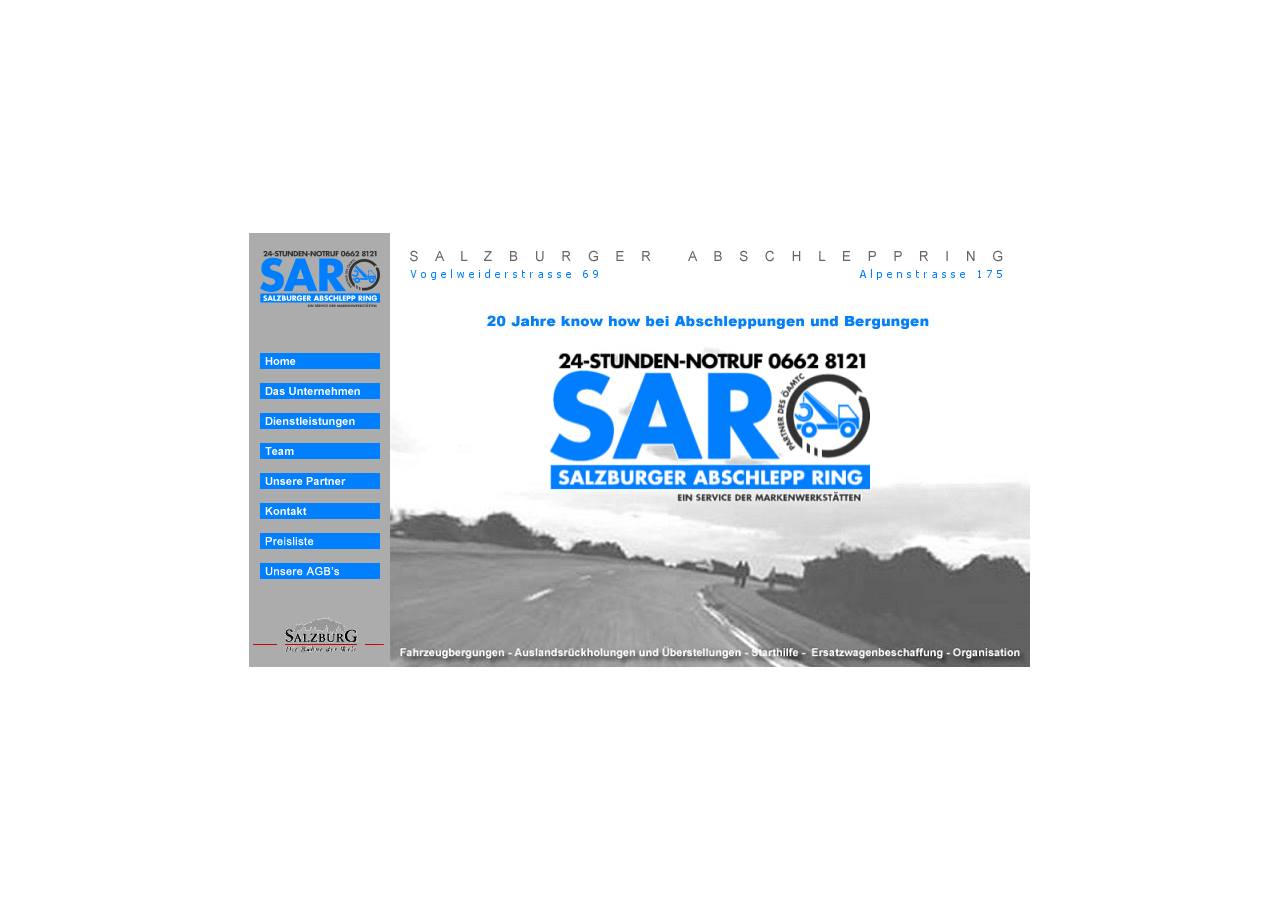
<file: index.htm>
<!-- 
  Author: P.I.C.S. Salzburg, http://www.pics.co.at, office@pics.co.at
  Page: index.htm
  Desc: Frameset
  date: 07-05-2001 wt
  (c) 2001 by Ing. Christian Groesswang / P.I.C.S.
-->

<html>
<head>
	<title>SAR</title>
</head>

<!-- frames -->
<frameset  rows="*,434,*" marginwidth="0" marginheight="0" scrolling="no" frameborder="no" framespacing="0" border="0">
    <frame name="fspacer" src="space.htm" marginwidth="0" marginheight="0" scrolling="no" frameborder="no" framespacing="0" border="0">
	    <frameset  cols="*,141,640,*" marginwidth="0" marginheight="0" scrolling="no" frameborder="no" framespacing="0" border="0">
	        <frame name="fspacer" src="space.htm" marginwidth="0" marginheight="0" scrolling="no" frameborder="no" framespacing="0" border="0">
	        <frame name="fmenu" src="menu.htm" marginwidth="0" marginheight="0" scrolling="no" frameborder="no" framespacing="0" border="0">
	        <frame name="fmain" src="main.htm" marginwidth="0" marginheight="0" scrolling="no" frameborder="no" framespacing="0" border="0">
	        <frame name="fspacer" src="space.htm" marginwidth="0" marginheight="0" scrolling="no" frameborder="no" framespacing="0" border="0">
    	</frameset>
    <frame name="fspacer" src="space.htm" marginwidth="0" marginheight="0" scrolling="no" frameborder="no" framespacing="0" border="0">
</frameset>

<body>
<NOFRAMES>
</NOFRAMES>
</body>
</html>
</file>
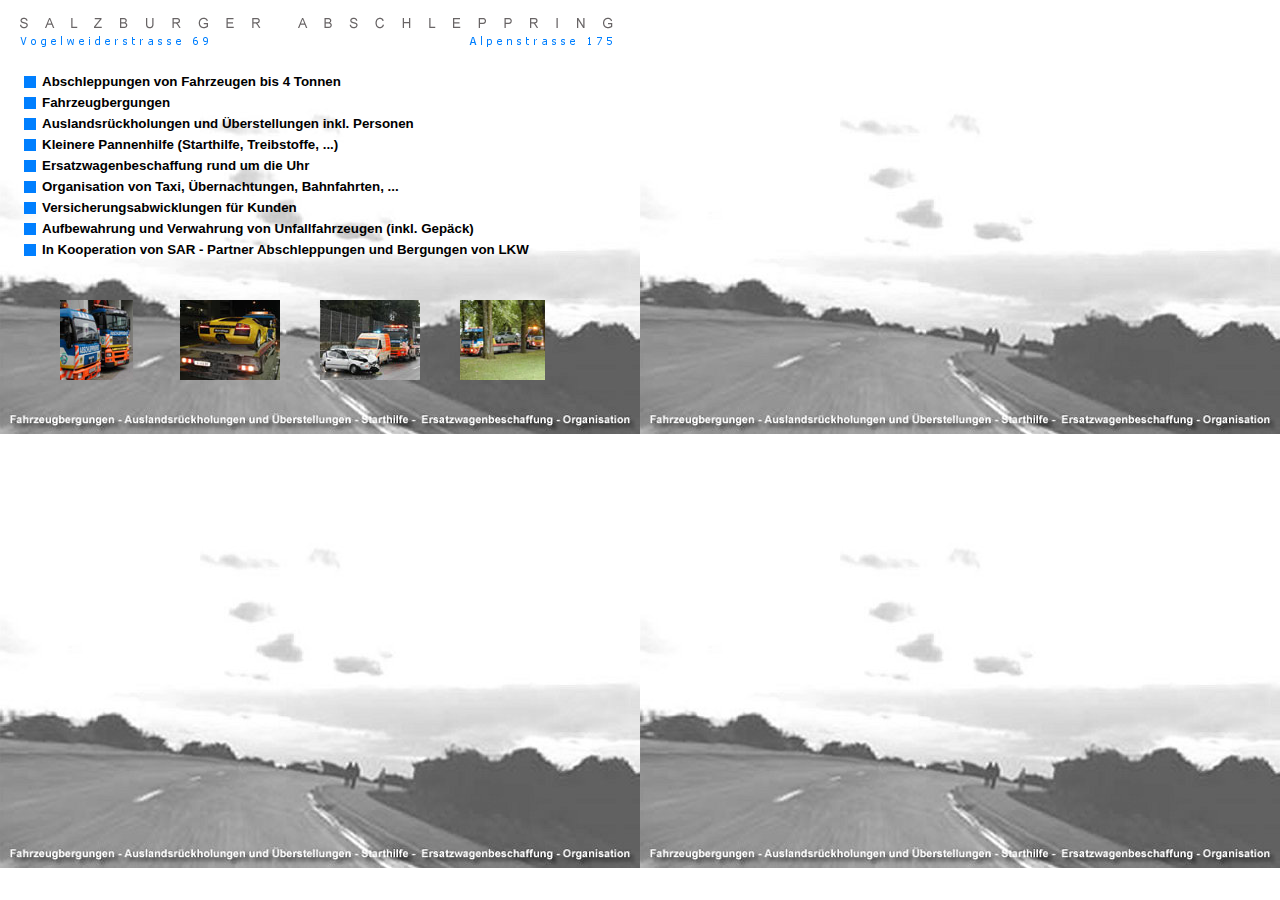
<file: dienstleistung.htm>
<!-- 
  Author: P.I.C.S. Salzburg, http://www.pics.co.at, office@pics.co.at
  Page: dienstleistung.htm
  Desc: Content Dienstleistungen
  date: 08-05-2001 wt
  (c) 2001 by Ing. Christian Groesswang / P.I.C.S.
-->


<html>
<head>
	<title>Dienstleistungen</title>
	<link rel="STYLESHEET" type="text/css" href="css/default.css">
</head>

<body background="images/bg.jpg">
<div style="position:absolute; left:0; top:0;">
<img src="images/title2_start.gif" width="640" height="80" alt="" border="0">
</div>

<!-- content -->
<div style="position:absolute; left:60; top:300;">
<img src="images/kfz_4.jpg" width="73" height="80" alt="" border="0">
</div>

<div style="position:absolute; left:180; top:300;">
<img src="images/kfz_3.jpg" width="100" height="80" alt="" border="0">
</div>

<div style="position:absolute; left:320; top:300;">
<img src="images/kfz_2.jpg" width="100" height="80" alt="" border="0">
</div>

<div style="position:absolute; left:460; top:300;">
<img src="images/kfz_1.jpg" width="85" height="80" alt="" border="0">
</div>


<div style="position:absolute; left:20; top:70;">
<table cellpadding="2" cellspacing="2" border="0">
<tr>
	<td><img src="images/button.gif" width="12" height="12" alt="" border="0"></td>
	<td class="list">Abschleppungen von Fahrzeugen bis 4 Tonnen</td>
</tr>
<tr>
	<td><img src="images/button.gif" width="12" height="12" alt="" border="0"></td>
	<td class="list">Fahrzeugbergungen</td>
</tr>
<tr>
	<td><img src="images/button.gif" width="12" height="12" alt="" border="0"></td>
	<td class="list">Auslandsr&uuml;ckholungen und &Uuml;berstellungen inkl. Personen</td>
</tr>
<tr>
	<td><img src="images/button.gif" width="12" height="12" alt="" border="0"></td>
	<td class="list">Kleinere Pannenhilfe (Starthilfe, Treibstoffe, ...)</td>
</tr>
<tr>
	<td><img src="images/button.gif" width="12" height="12" alt="" border="0"></td>
	<td class="list">Ersatzwagenbeschaffung rund um die Uhr</td>
</tr>
<tr>
	<td><img src="images/button.gif" width="12" height="12" alt="" border="0"></td>
	<td class="list">Organisation von Taxi, &Uuml;bernachtungen, Bahnfahrten, ...</td>
</tr>
<tr>
	<td><img src="images/button.gif" width="12" height="12" alt="" border="0"></td>
	<td class="list">Versicherungsabwicklungen f&uuml;r Kunden</td>
</tr>
<tr>
	<td><img src="images/button.gif" width="12" height="12" alt="" border="0"></td>
	<td class="list">Aufbewahrung und Verwahrung von Unfallfahrzeugen (inkl. Gep&auml;ck)</td>
</tr>
<tr>
	<td><img src="images/button.gif" width="12" height="12" alt="" border="0"></td>
	<td class="list">In Kooperation von SAR - Partner Abschleppungen und Bergungen von LKW</td>
</tr>
</table>
</div>


<!-- end of content -->


<div style="position:absolute; left:585; top:365;">
<!--<img src="images/oeamtc.gif" width="48" height="43" alt="" border="0">-->
</div>

</body>
</html>
</file>
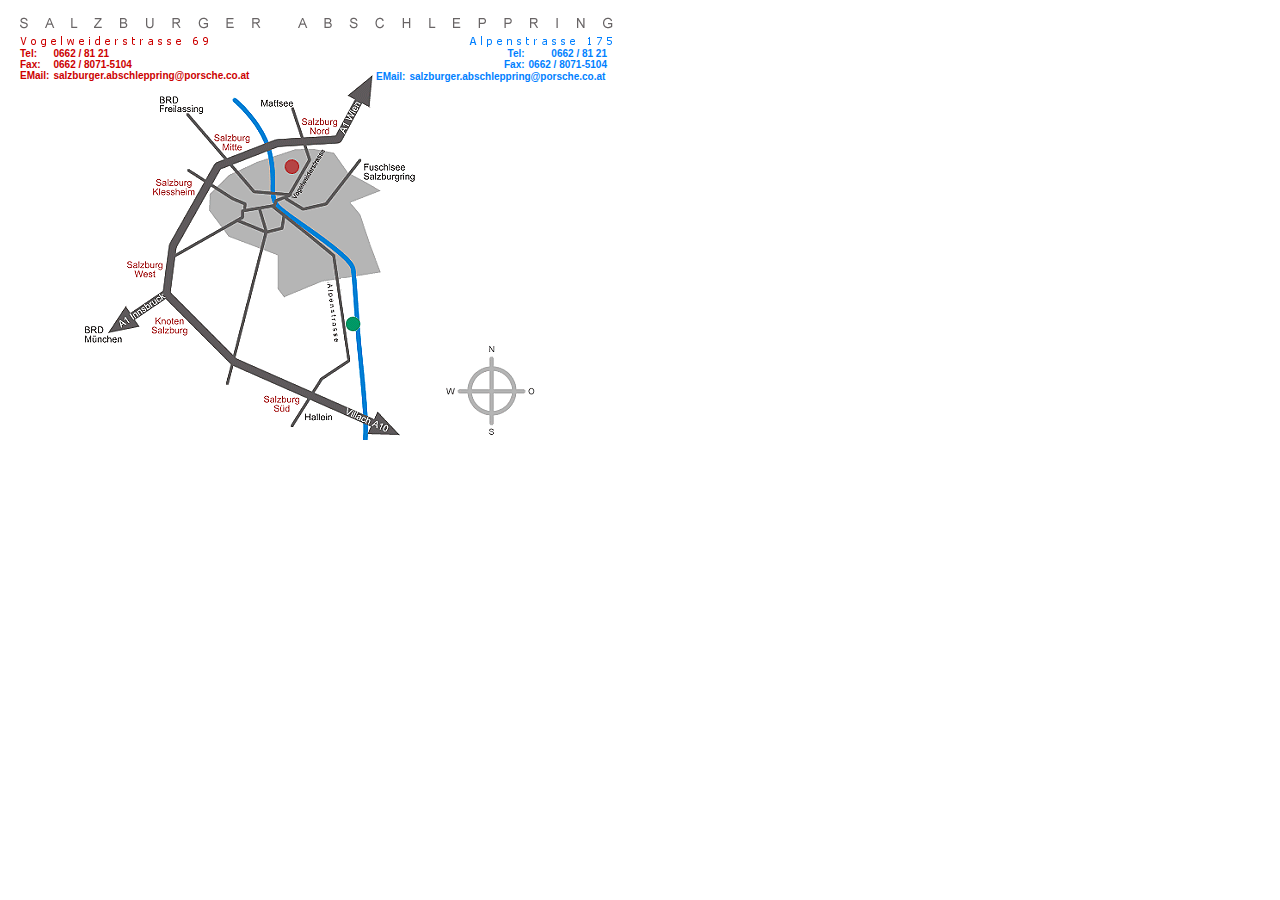
<file: kontakt.htm>
<!-- 
  Author: P.I.C.S. Salzburg, http://www.pics.co.at, office@pics.co.at
  Page: kontakt.htm
  Desc: Content Kontakt
  date: 08-05-2001 wt
  (c) 2001 by Ing. Christian Groesswang / P.I.C.S.
-->


<html>
<head>
	<title>Kontakt</title>
	<link rel="STYLESHEET" type="text/css" href="css/default.css">
</head>

<body>
<div style="position:absolute; left:0; top:0;">
<img src="images/title_kontakt.gif" width="640" height="80" alt="" border="0">
</div>

<!-- content -->
<div style="position:absolute; left:85; top:75;">
<img src="images/lageplan.gif" width="450" height="365" alt="" border="0">
</div>

<div style="position:absolute; left:17; top:45;">
<table>
	<tr>
		<td align="left" class="kontaktlinks">Tel:<br>Fax:<br>EMail:</td>
		<td align="left" class="kontaktlinks">0662 / 81 21<br>0662 / 8071-5104<br><a href="mailto:salzburger.abschleppring@porsche.co.at" class="kontaktlinks">salzburger.abschleppring@porsche.co.at</a></td>
	</tr>
</table>
</div>

<div style="position:absolute; left:501; top:45;">
<table border="0">
	<tr>
		<td align="right" class="kontaktrechts">Tel:<br>Fax:</td>
		<td colspan="2" align="right" class="kontaktrechts">0662 / 81 21<br>0662 / 8071-5104</td>
	</tr>
</table>
</div>

<div style="position:absolute; left:373; top:68;">
<table border="0">
	<tr>
		<td align="right" class="kontaktrechts">EMail:</td>
		<td colspan="2" align="right" class="kontaktrechts"><a href="mailto:salzburger.abschleppring@porsche.co.at" class="kontaktrechts">salzburger.abschleppring@porsche.co.at</a></td>
	</tr>
</table>
</div>



<!-- end of content -->


</body>
</html>
</file>
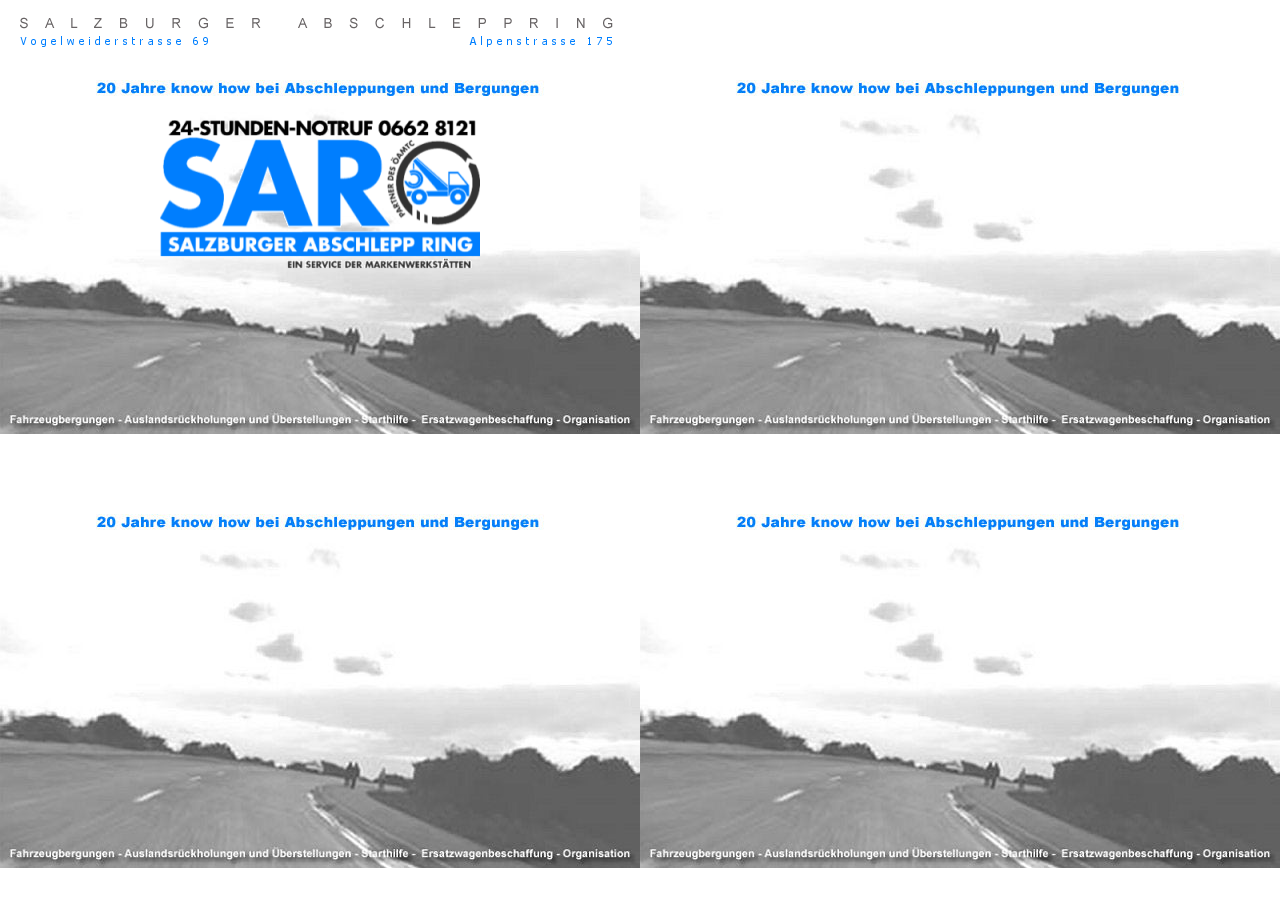
<file: main.htm>
<!-- 
  Author: P.I.C.S. Salzburg, http://www.pics.co.at, office@pics.co.at
  Page: main.htm
  Desc: Startseite
  date: 08-05-2001 wt
  (c) 2001 by Ing. Christian Groesswang / P.I.C.S.
-->


<html>
<head>
	<title>Startseite</title>
</head>

<body background="images/bg_start.jpg">
<div style="position:absolute; left:0; top:0;">
<img src="images/title2_start.gif" width="640" height="80" alt="" border="0">
</div>

<div style="position:absolute; left:160; top:120;">
<img src="images/logo_main.gif" width="320" height="149" alt="" border="0">
</div>

<div style="position:absolute; left:585; top:365;">

<!-- <img src="images/oeamtc.gif" width="48" height="43" alt="" border="0"> -->
</div>

</body>
</html>
</file>
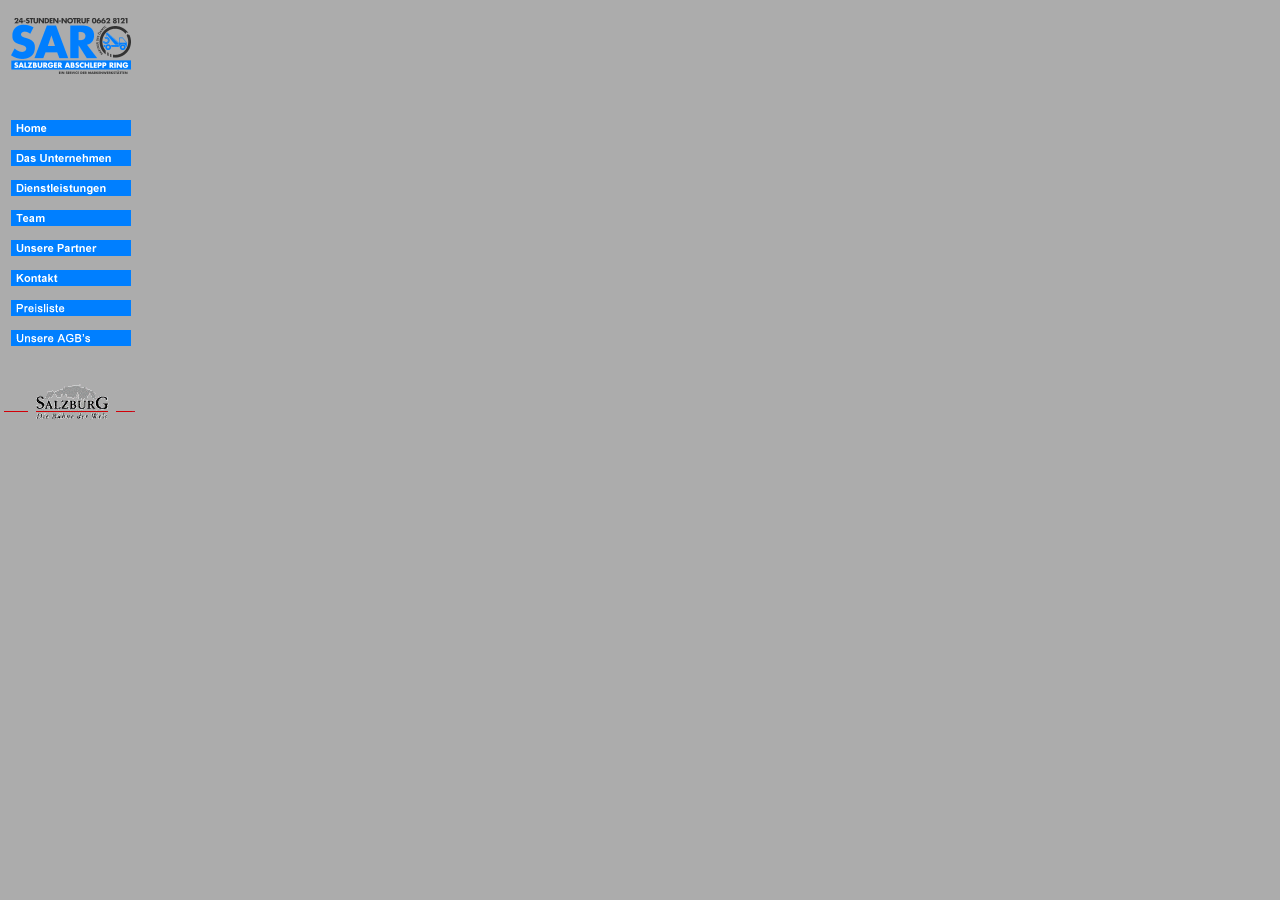
<file: menu.htm>
<!-- 
  Author: P.I.C.S. Salzburg, http://www.pics.co.at, office@pics.co.at
  Page: menu.htm
  Desc: Menue/Navigation
  date: 08-05-2001 wt
  (c) 2001 by Ing. Christian Groesswang / P.I.C.S.
-->

<html>
<head>
	<title>Menue/Navigation</title>
	<SCRIPT LANGUAGE="JavaScript" SRC="js/imgchange.js"></SCRIPT>
	<SCRIPT LANGUAGE="JavaScript" SRC="js/dynlayer.js"></SCRIPT>
	
<script language="JavaScript">
<!--
				
	var menuActive=-1;
	var menuImages=new Array();
	menuImages[1]=new Array('images/txt_home.gif','images/txt_home_over.gif');
	menuImages[2]=new Array('images/txt_unternehmen.gif','images/txt_unternehmen_over.gif');
	menuImages[3]=new Array('images/txt_dienst.gif','images/txt_dienst_over.gif');
	menuImages[4]=new Array('images/txt_team.gif','images/txt_team_over.gif');
	menuImages[5]=new Array('images/txt_partner.gif','images/txt_partner_over.gif');
	menuImages[6]=new Array('images/txt_kontakt.gif','images/txt_kontakt_over.gif');
	menuImages[7]=new Array('images/txt_preisliste.gif','images/txt_preisliste_over.gif');
	menuImages[8]=new Array('images/txt_agb.gif','images/txt_agb_over.gif');

	function menuClick(nr)
	{
		if (menuActive>0)
		{
			// altes deaktivieren
			changeImage('divLink'+menuActive,'imgmk'+menuActive,menuImages[menuActive][0]);
		}
		menuActive=nr;
		// neues aktivieren
		changeImage('divLink'+menuActive,'imgmk'+menuActive,menuImages[menuActive][1]);
	}

	function menuOver(nr)
	{
		if (menuActive!=nr)
		{
			changeImage('divLink'+nr,'imgmk'+nr,menuImages[nr][1])
		}
	}

	function menuOut(nr)
	{
		if (menuActive!=nr)
		{
			changeImage('divLink'+nr,'imgmk'+nr,menuImages[nr][0])
		}
	}
//-->
</SCRIPT>	
	
</head>

<body bgcolor="#ACACAC">

<!-- LOGO-SAR -->
<div style="position:absolute; left:11; top:18;">
<img src="images/logo_menu.gif" width="120" height="57" alt="" border="0">
</div>

<!-- LOGO-SBG -->
<div style="position:absolute; left:4; top:380;">
<img src="images/sbg.gif" width="131" height="47" alt="" border="0">
</div>

<!-- Buttons -->
<div style="position:absolute; left:11; top:120;">
<img src="images/button.gif" width="120" height="16" alt="" border="0">
</div>

<div style="position:absolute; left:11; top:150;">
<img src="images/button.gif" width="120" height="16" alt="" border="0">
</div>

<div style="position:absolute; left:11; top:180;">
<img src="images/button.gif" width="120" height="16" alt="" border="0">
</div>

<div style="position:absolute; left:11; top:210;">
<img src="images/button.gif" width="120" height="16" alt="" border="0">
</div>

<div style="position:absolute; left:11; top:240;">
<img src="images/button.gif" width="120" height="16" alt="" border="0">
</div>

<div style="position:absolute; left:11; top:270;">
<img src="images/button.gif" width="120" height="16" alt="" border="0">
</div>

<div style="position:absolute; left:11; top:300;">
<img src="images/button.gif" width="120" height="16" alt="" border="0">
</div>

<div style="position:absolute; left:11; top:330;">
<img src="images/button.gif" width="120" height="16" alt="" border="0">
</div>

<!-- TEXTLAYER -->
<div id="divLink1" style="position:absolute; left:5; top:117;">
<a href="main.htm" target="fmain" 
	onmouseover="menuOver(1); status='Zur Startseite'; return true;" 
	onmouseout="menuOut(1); status=''; return true;" 
	onClick="menuClick(1)"><img 
	src="images/txt_home.gif" width="115" height="26" alt="" border="0" name="imgmk1"></a>
</div>

<div id="divLink2" style="position:absolute; left:5; top:147;">
<a href="unternehmen.htm" target="fmain" 
	onmouseover="menuOver(2); status='&Uuml;ber unser Unternehmen'; return true;" 
	onmouseout="menuOut(2); status=''; return true;" 
	onClick="menuClick(2)"><img 
	src="images/txt_unternehmen.gif" width="115" height="26" alt="" border="0" name="imgmk2"></a>
</div>

<div id="divLink3" style="position:absolute; left:5; top:177;">
<a href="dienstleistung.htm" target="fmain" 
	onmouseover="menuOver(3); status='SAR Dienstleistungen'; return true;" 
	onmouseout="menuOut(3); status=''; return true;" 
	onClick="menuClick(3)"><img 
	src="images/txt_dienst.gif" width="115" height="26" alt="" border="0" name="imgmk3"></a>
</div>

<div id="divLink4" style="position:absolute; left:5; top:207;">
<a href="team.htm" target="fmain" 
	onmouseover="menuOver(4); status='Ihr SAR-Team'; return true;" 
	onmouseout="menuOut(4); status=''; return true;" 
	onClick="menuClick(4)"><img 
	src="images/txt_team.gif" width="115" height="26" alt="" border="0" name="imgmk4"></a>
</div>

<div id="divLink5" style="position:absolute; left:5; top:237;">
<a href="partner.htm" target="fmain" 
	onmouseover="menuOver(5); status='Unsere Partner'; return true;" 
	onmouseout="menuOut(5); status=''; return true;" 
	onClick="menuClick(5)"><img 
	src="images/txt_partner.gif" width="115" height="26" alt="" border="0" name="imgmk5"></a>
</div>

<div id="divLink6" style="position:absolute; left:5; top:267;">
<a href="kontakt.htm" target="fmain" 
	onmouseover="menuOver(6); status='Kontaktieren Sie uns'; return true;" 
	onmouseout="menuOut(6); status=''; return true;" 
	onClick="menuClick(6)"><img 
	src="images/txt_kontakt.gif" width="115" height="26" alt="" border="0" name="imgmk6"></a>
</div>

<div id="divLink7" style="position:absolute; left:5; top:297;">
<a href="preise.pdf" target="_blank" 
	onmouseover="menuOver(7); status='Unsere Preise'; return true;" 
	onmouseout="menuOut(7); status=''; return true;" 
	onClick="menuClick(7)"><img 
	src="images/txt_preisliste.gif" width="115" height="26" alt="" border="0" name="imgmk7"></a>
</div>

<div id="divLink8" style="position:absolute; left:5; top:327;">
<a href="agb.pdf" target="_blank" 
	onmouseover="menuOver(8); status='Unsere AGB&rsquo;s'; return true;" 
	onmouseout="menuOut(8); status=''; return true;" 
	onClick="menuClick(8)"><img 
	src="images/txt_agb.gif" width="115" height="26" alt="" border="0" name="imgmk8"></a>
</div>

</body>
</html>
</file>
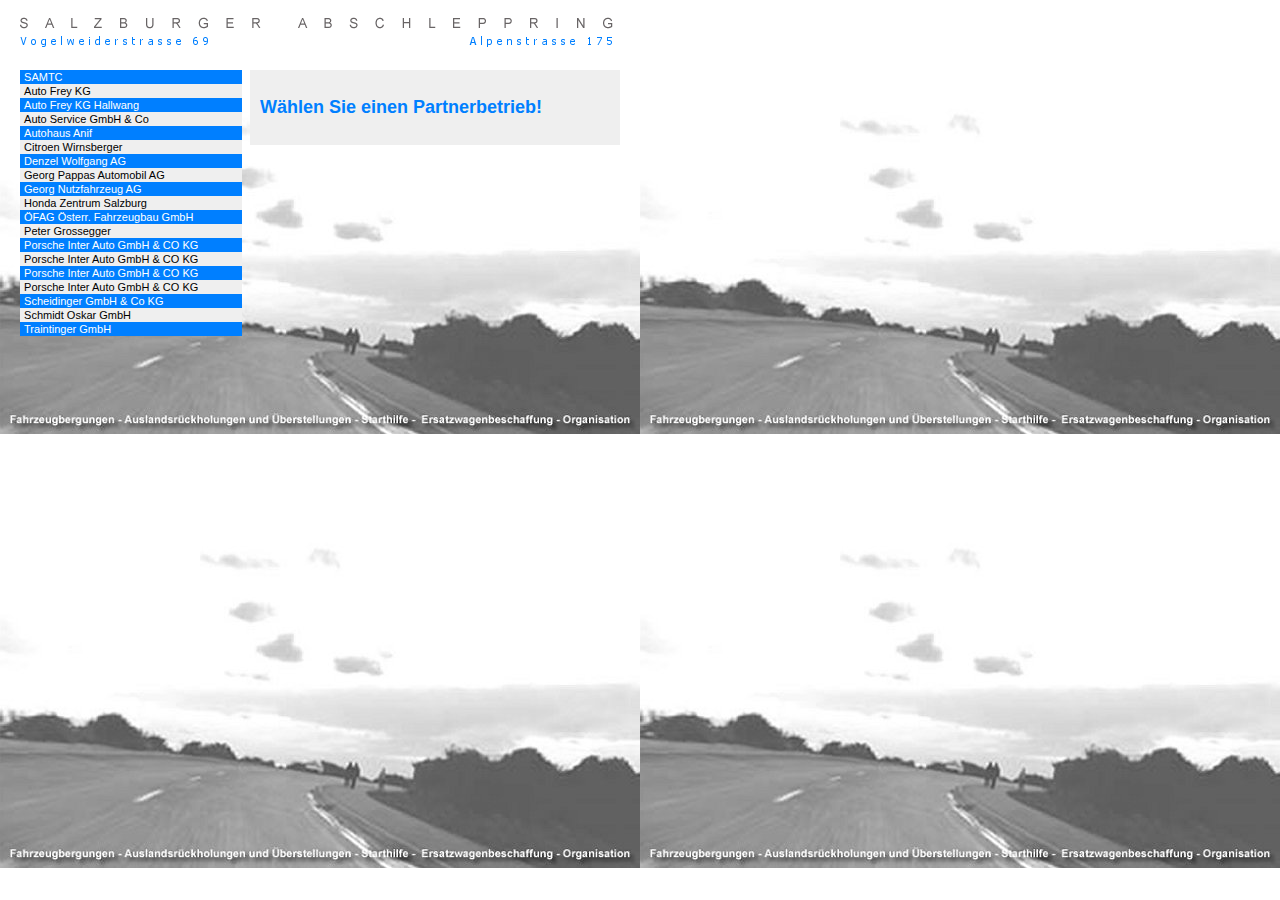
<file: partner.htm>
<!-- 
  Author: P.I.C.S. Salzburg, http://www.pics.co.at, office@pics.co.at
  Page: partner.htm
  Desc: Content Partner
  date: 08-05-2001 wt
  (c) 2001 by Ing. Christian Groesswang / P.I.C.S.
-->


<html>
<head>
	<title>Partner</title>
	<link rel="STYLESHEET" type="text/css" href="css/default.css">
	<script language="JavaScript" src="js/dynlayer.js"></script>
	<script language="JavaScript" src="js/partner.js"></script>
	<script language="JavaScript" src="partner.js"></script>
<style type="text/css">
	A  		  { text-decoration : none;}
	A:Active  { color : #FF0000;}
	A:Hover   { color : #FF0000;}
</style>

</head>

<body background="images/bg.jpg">
<div style="position:absolute; left:0; top:0;">
<img src="images/title2_start.gif" width="640" height="80" alt="" border="0">
</div>

<!-- content -->


<div style="position:absolute; left:20; top:70;" id="divList">
<script>
	document.write(partnerTabelle());
</script>
</div>

<div style="position:absolute; left:250; top:70;" id="divDetail">
<table cellspacing="0" cellpadding="0" border="0" width="370" bgcolor="#EFEFEF">
<tr>
	<td width="370" height="75" class="partnerHead">W&auml;hlen Sie einen Partnerbetrieb!</td>
</tr>
</table>
	</div>

<!-- end of content -->


<div style="position:absolute; left:585; top:365;">
<!--<img src="images/oeamtc.gif" width="48" height="43" alt="" border="0">-->
</div>

</body>
</html>
</file>
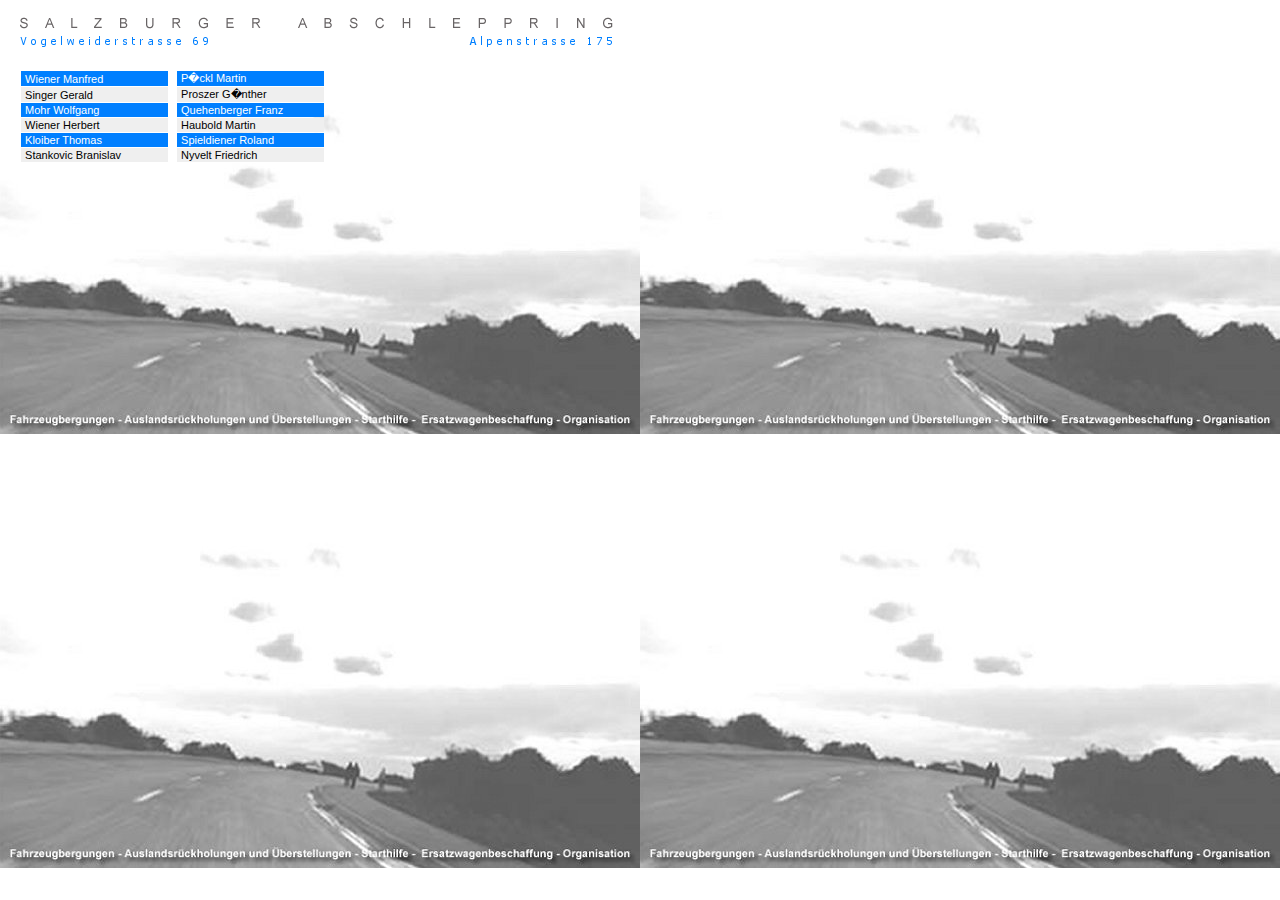
<file: team.htm>
<!-- 
  Author: P.I.C.S. Salzburg, http://www.pics.co.at, office@pics.co.at
  Page: team.htm
  Desc: Content Team
  date: 08-05-2001 wt
  (c) 2001 by Ing. Christian Groesswang / P.I.C.S.
-->


<html>
<head>
	<title>Team</title>
	<link rel="STYLESHEET" type="text/css" href="css/default.css">
	<script language="JavaScript" src="js/dynlayer.js"></script>
	<script language="JavaScript" src="js/team.js"></script>
	<script language="JavaScript" src="team.js"></script>
<style type="text/css">
	A  		  { text-decoration : none;}
	A:Active  { color : #FF0000;}
	A:Hover   { color : #FF0000;}
</style>
</head>

<body background="images/bg.jpg">
<div style="position:absolute; left:0; top:0;">
<img src="images/title2_start.gif" width="640" height="80" alt="" border="0">
</div>

<!-- content -->


<div style="position:absolute; left:20; top:70;" id="divList">
<script>
	document.write(teamTabelle());
</script>
</div>

<div style="position:absolute; left:335; top:70;" id="divDetail">


</div>

<!-- end of content -->


<div style="position:absolute; left:585; top:365;">
<!--<img src="images/oeamtc.gif" width="48" height="43" alt="" border="0">-->
</div>

</body>
</html>
</file>
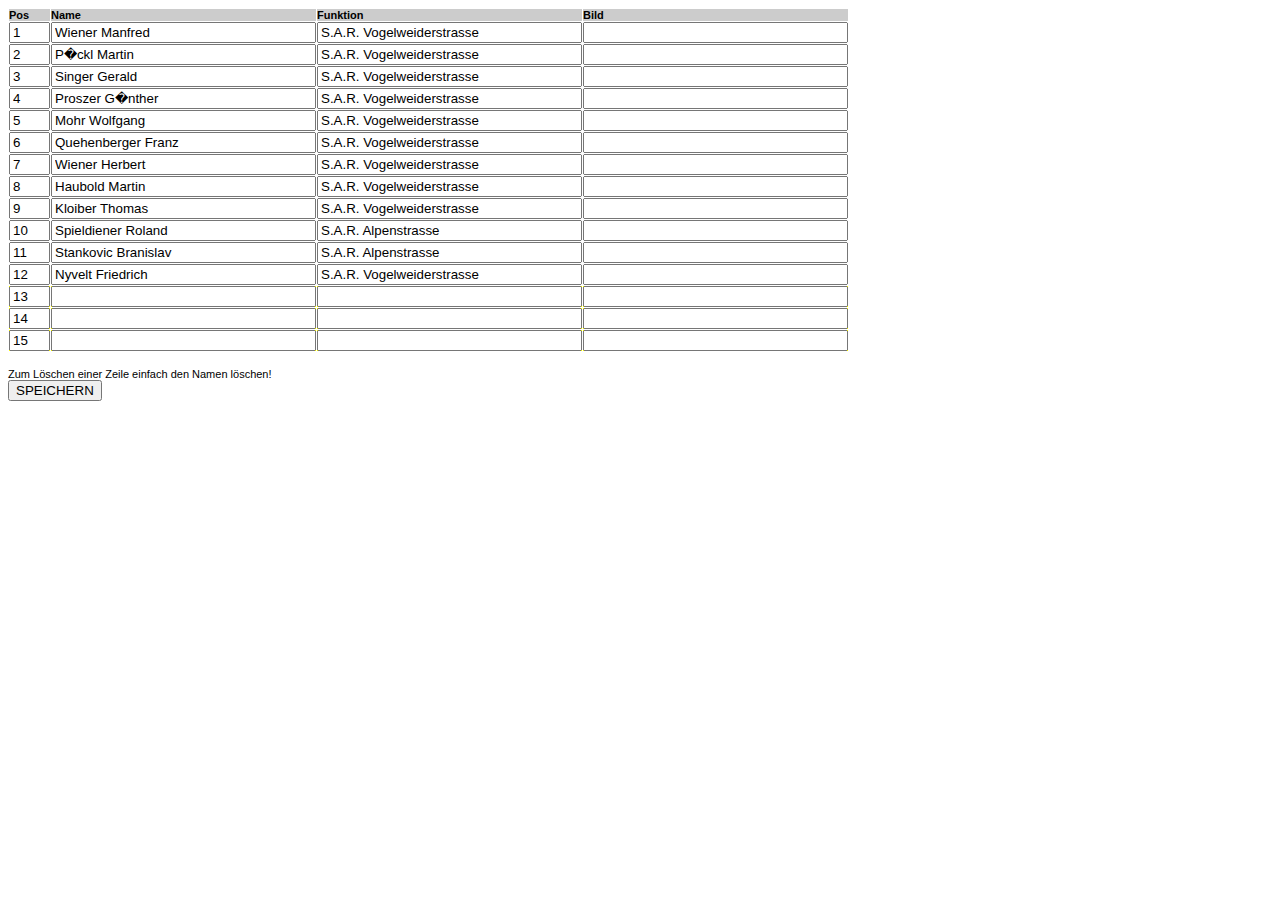
<file: teamwartung.htm>
<!-- 
  Author: P.I.C.S. Salzburg, http://www.pics.co.at, office@pics.co.at
  Page: teamwartung.htm
  Desc: Wartung Team
  date: 10-07-2001 gc
  (c) 2001 by Ing. Christian Groesswang / P.I.C.S.
-->


<html>
<head>
	<title>SAR - Teamwartung</title>
	<link rel="STYLESHEET" type="text/css" href="css/default.css">
	<script language="JavaScript" src="js/dynlayer.js"></script>
	<script language="JavaScript" src="js/team.js"></script>
	<script language="JavaScript" src="team.js"></script>
<style type="text/css">
	A  		  { text-decoration : none;}
	A:Active  { color : #FF0000;}
	A:Hover   { color : #FF0000;}
</style>

<script>

function prepareSave()
{
	var jscode=new Array();
	var txt='';
	var state=true;
	frm=document.forms['editform'];
	for (j = 0; j < aTeam.length+3; j++) 
	{
		pos=j+1;
		nPos=frm['pos'+pos].value;
		nName=frm['name'+pos].value;
		nFunkt=frm['funkt'+pos].value;
		nBild=frm['bild'+pos].value;
		// jede Zeile auslesen
		if (nPos!='' && nName!='')
		{
			if (jscode[nPos])
			{
				alert('Doppelbelegung bei Position '+nPos);
				state=false;
			}
			jscode[nPos]='addF("'+nName+'","'+nFunkt+'","'+nBild+'");\n';
		}
		//addF('Binder Michael','','binder_michael.jpg');
	}
	for (j = 0; j < aTeam.length+3; j++) 
	{
		if (jscode[j]!='' && jscode[j])
		{
			txt+=jscode[j];
		}
	}		
	document.forms['saveform'].js.value=txt;
//	alert(txt);
	return state;
}

</script>
</head>

<body bgcolor="#FFFFFF">
<!-- Form zum bearbeiten -->
<form name="editform">
<table border="0" cellpadding="0" cellspacing="1">
<tr bgcolor="#CCCCCC">
	<td class="ar9s"><b>Pos</b></td>
	<td class="ar9s"><b>Name</b></td>
	<td class="ar9s"><b>Funktion</b></td>
	<td class="ar9s"><b>Bild</b></td>
</tr>
<script>
	var html='';
	var pos=0;
	for (j = 0; j < aTeam.length; j++) 
	{
		pos=j+1;
		html+='<tr bgcolor="#EFEFEF">';
		html+='<td class="ar9s"><input type="text" size="2" value="'+pos+'" name="pos'+pos+'"></td>';
		html+='<td class="ar9s"><input type="text" size="30" value="'+aTeam[j][0]+'" name="name'+pos+'"></td>';
		html+='<td class="ar9s"><input type="text" size="30" value="'+aTeam[j][1]+'" name="funkt'+pos+'"></td>';
		html+='<td class="ar9s"><input type="text" size="30" value="'+aTeam[j][2]+'" name="bild'+pos+'"></td>';
		html+='</tr>';
	}
	// jetzt noch 3 leere
	for (j = 0; j < 3; j++) 
	{
		pos++;
		html+='<tr bgcolor="#EFEF00">';
		html+='<td class="ar9s"><input type="text" size="2" value="'+pos+'" name="pos'+pos+'"></td>';
		html+='<td class="ar9s"><input type="text" size="30" value="" name="name'+pos+'"></td>';
		html+='<td class="ar9s"><input type="text" size="30" value="" name="funkt'+pos+'"></td>';
		html+='<td class="ar9s"><input type="text" size="30" value="" name="bild'+pos+'"></td>';
		html+='</tr>';
	}
	document.write(html);
</script>
</table>
</form>
<span class="ar9s">Zum L&ouml;schen einer Zeile einfach den Namen l&ouml;schen!</span><br>
<!-- Form zum Speichern -->
<form name="saveform" action="scripts/saveteam.pl" method="POST" onsubmit="return prepareSave()">
<input type="hidden" name="js" value="">
<input type="submit" value="SPEICHERN">
</form>
</body>
</html>
</file>
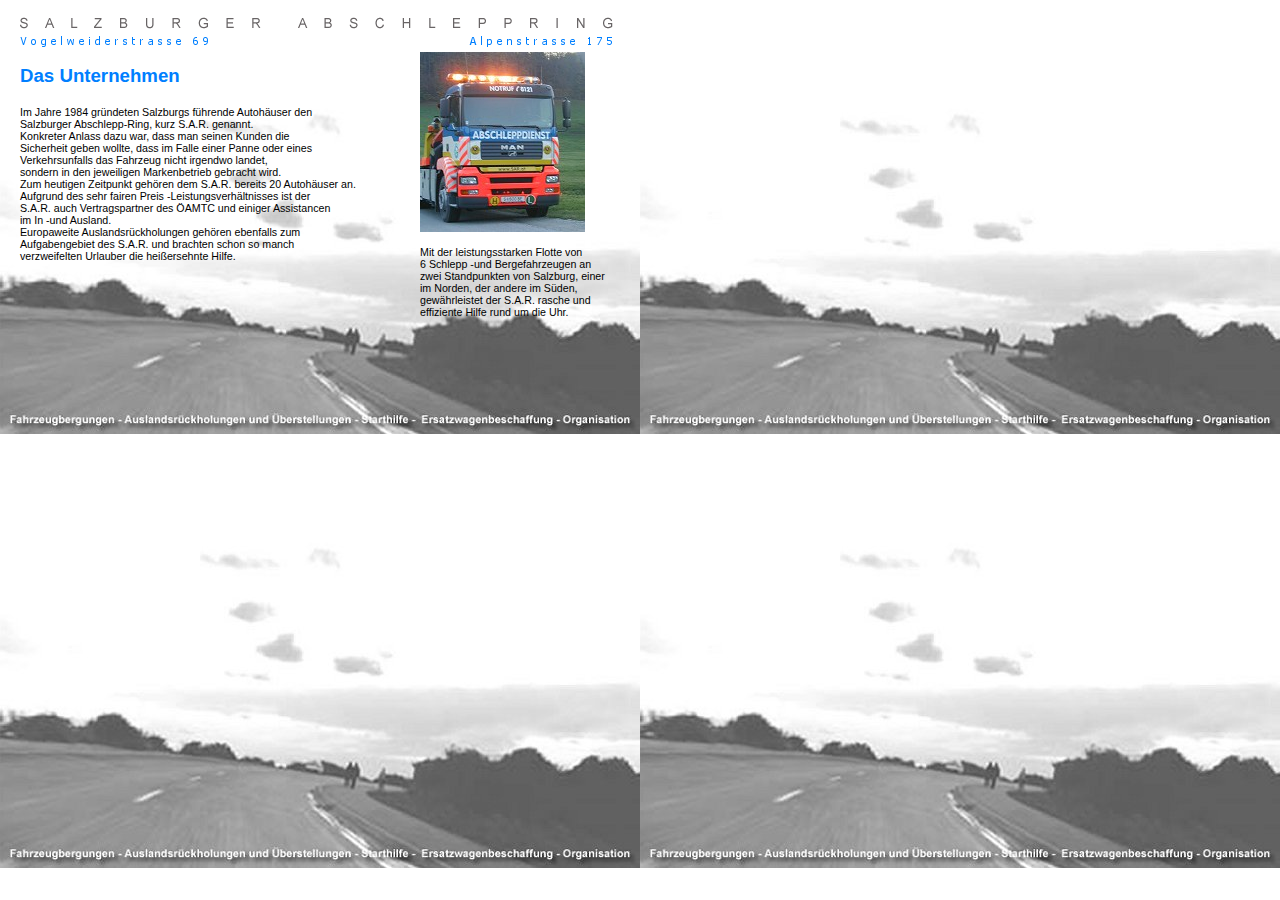
<file: unternehmen.htm>
<!-- 
  Author: P.I.C.S. Salzburg, http://www.pics.co.at, office@pics.co.at
  Page: unternehmen.htm
  Desc: Content Unternehmen
  date: 08-05-2001 wt
  (c) 2001 by Ing. Christian Groesswang / P.I.C.S.
-->


<html>
<head>
	<title>Unternehmen</title>
	<link rel="STYLESHEET" type="text/css" href="css/default.css">
</head>

<body background="images/bg.jpg">
<div style="position:absolute; left:0; top:0;">
<img src="images/title2_start.gif" width="640" height="80" alt="" border="0">
</div>

<!-- content -->
<div style="position:absolute; left:20; top:65;">
<span class="head">Das Unternehmen</span>
</div>
<div style="position:absolute; left:20; top:95;">
<p class="ar8s">Im Jahre 1984 gr&uuml;ndeten Salzburgs f&uuml;hrende Autoh&auml;user den<br>
Salzburger Abschlepp-Ring, kurz S.A.R. genannt.<br>
Konkreter Anlass dazu war, dass man seinen Kunden die<br>
Sicherheit geben wollte, dass im Falle einer Panne oder eines<br>
Verkehrsunfalls das Fahrzeug nicht irgendwo landet,<br>
sondern in den jeweiligen Markenbetrieb gebracht wird.<br>
Zum heutigen Zeitpunkt geh&ouml;ren dem S.A.R. bereits 20 Autoh&auml;user an.<br>
Aufgrund des sehr fairen Preis -Leistungsverh&auml;ltnisses ist der<br>
S.A.R. auch Vertragspartner des &Ouml;AMTC und einiger Assistancen<br>
im In -und Ausland.<br>
Europaweite Auslandsr&uuml;ckholungen geh&ouml;ren ebenfalls zum<br>
Aufgabengebiet des S.A.R. und brachten schon so manch<br>
verzweifelten Urlauber die hei&szlig;ersehnte Hilfe.</p>
</div>

<div style="position:absolute; left:420; top:52;"><img 
src="images/kfz_4_gr.jpg" width="165" height="180" alt="" border="0"></div>

<div style="position:absolute; left:420; top:235;">
<p class="ar8s">Mit der leistungsstarken Flotte von<br>6 Schlepp -und Bergefahrzeugen an<br>zwei Standpunkten von Salzburg, einer<br>im Norden, der andere im S&uuml;den,<br>gew&auml;hrleistet der S.A.R. rasche und<br>effiziente Hilfe rund um die Uhr.</p>
</div>

<!-- end of content -->


<div style="position:absolute; left:585; top:365;">
<!--<img src="images/oeamtc.gif" width="48" height="43" alt="" border="0">-->
</div>

</body>
</html>
</file>
<file: css/default.css>
.ar7s		{ font-family: Arial, Sans-Serif; font-size:  7pt; color: #000000; text-decoration: none; }
.ar7w		{ font-family: Arial, Sans-Serif; font-size:  7pt; color: #FFFFFF; text-decoration: none; }

.ar8s		{ font-family: Arial, Sans-Serif; font-size:  8pt; color: #000000; text-decoration: none; }
.ar8w		{ font-family: Arial, Sans-Serif; font-size:  8pt; color: #FFFFFF; text-decoration: none; }

.ar9s		{ font-family: Arial, Sans-Serif; font-size:  11px; color: #000000; text-decoration: none; }
.ar9sb		{ font-family: Arial, Sans-Serif; font-size:  11px; font-weight: bold; color: #000000; text-decoration: none; }
.ar9w		{ font-family: Arial, Sans-Serif; font-size:  11px; color: #FFFFFF; text-decoration: none; }

.ar11s		{ font-family: Arial, Sans-Serif; font-size: 11pt; color: #FFFFFF; text-decoration: none; }
.ar11w		{ font-family: Arial, Sans-Serif; font-size: 11pt; color: #FFFFFF; text-decoration: none; }

.ar14s		{ font-family: Arial, Sans-Serif; font-size: 14pt; color: #000000; text-decoration: none; }
.ar14w		{ font-family: Arial, Sans-Serif; font-size: 14pt; color: #FFFFFF; text-decoration: none; }

.ar18s		{ font-family: Arial, Sans-Serif; font-size: 18pt; color: #000000; text-decoration: none; }
.ar18w		{ font-family: Arial, Sans-Serif; font-size: 18pt; color: #FFFFFF; text-decoration: none; }

.ar24w		{ font-family: Arial, Sans-Serif; font-size: 24pt; color: #FFFFFF; }
.ar24s		{ font-family: Arial, Sans-Serif; font-size: 24pt; color: #000000; }

.head		{ font-family: Arial, Sans-Serif; font-size: 14pt; font-weight: bold; color: #007FFF; text-decoration: none; }
.list			{ font-family: Arial, Sans-Serif; font-size: 10pt; font-weight: bold; color: #000000; text-decoration: none; }
.kontaktlinks	{ font-family: Arial, Sans-Serif; font-size: 10px; font-weight: bold; color: #CC0000; text-decoration: none; }
.kontaktrechts	{ font-family: Arial, Sans-Serif; font-size: 10px; font-weight: bold; color: #007FFF; text-decoration: none; }
.partnerEFEFEF	{ font-family: Arial, Sans-Serif; font-size: 11px; color: #000000; text-decoration: none; }
.partner007FFF	{ font-family: Arial, Sans-Serif; font-size: 11px; color: #FFFFFF; text-decoration: none; }
.partnerHead	{ font-family: Arial, Sans-Serif; font-size: 18px; font-weight: bold; color: #007FFF; text-decoration: none; padding-left: 10px; }
.partnerDetail	{ font-family: Arial, Sans-Serif; font-size: 14px; font-weight: bold; color: #000000; text-decoration: none; padding-left: 20px; }

.teamEFEFEF	{ font-family: Arial, Sans-Serif; font-size: 11px; color: #000000; text-decoration: none; }
.team007FFF	{ font-family: Arial, Sans-Serif; font-size: 11px; color: #FFFFFF; text-decoration: none; }
.teamHead	{ font-family: Arial, Sans-Serif; font-size: 13px; font-weight: bold; color: #007FFF; text-decoration: none; }
.teamDetail	{ font-family: Arial, Sans-Serif; font-size: 10px; font-weight: bold; color: #000000; text-decoration: none; }
</file>
